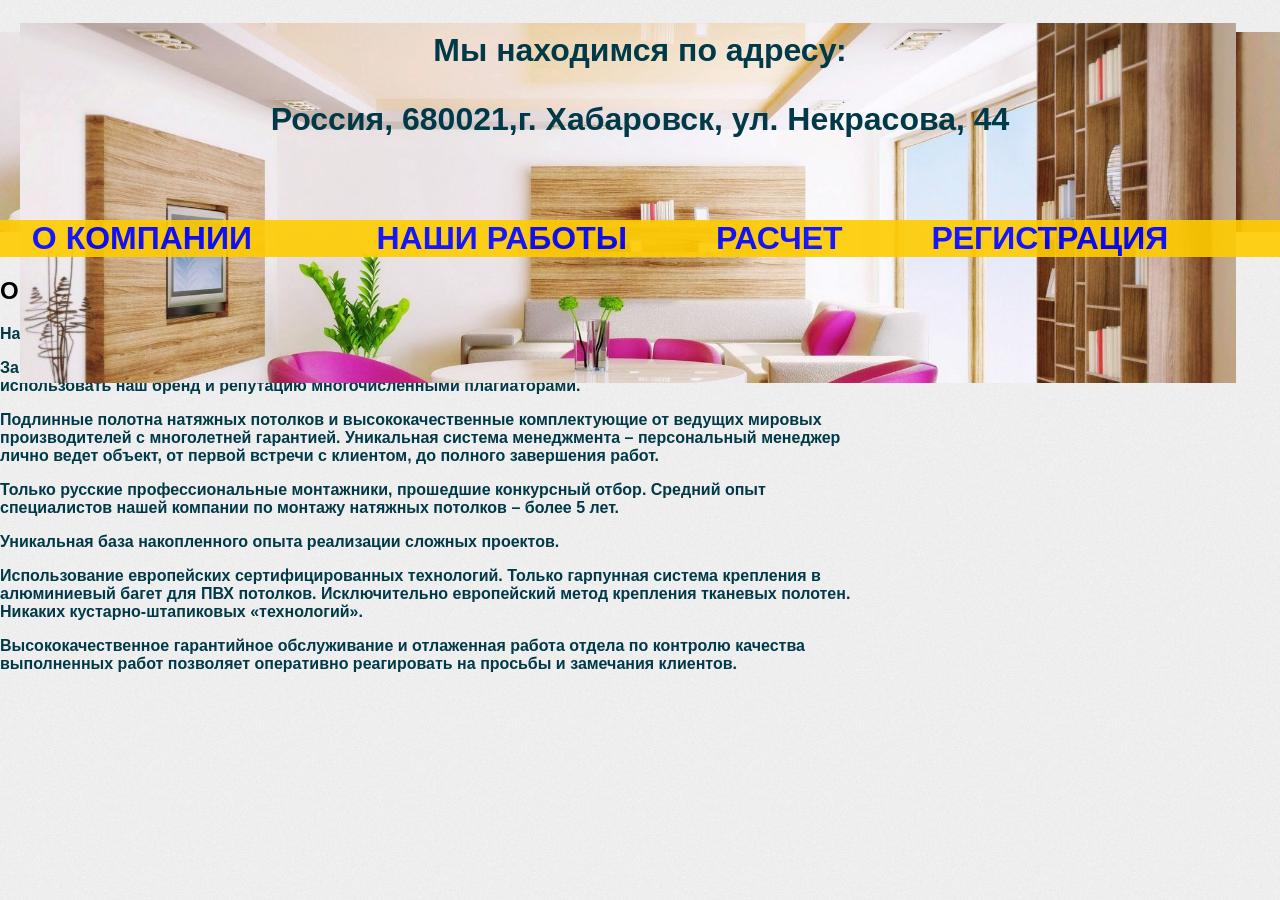
<file: olesya/index.html>
<!DOCTYPE html>
<html lang=ru>
<head>
	<meta http-equiv="Content-Type" content="text/html; charset=UTF-8" />
	<title>HOME PAGE</title>
	
	<link rel="stylesheet" type="text/css" href="css/css_index.css">
	
	<!--[if IE]>
<script src="http://html5shiv.googlecode.com/svn/trunk/html5.js"></script>
<![endif]-->
<script src="jquery-2.2.3.js"></script>

</head>

<body>

<header class="header1" >
<p><img src="media/1.jpg" class="imgh"  ></p>
<p id="th">Мы находимся по адресу:</p><p id="th"> Россия, 680021,г. Хабаровск, ул. Некрасова, 44</p>


<nav class="h_nav_f">

	<a id="comp" href="#" title="rez">О КОМПАНИИ </a>&nbsp&nbsp&nbsp&nbsp&nbsp&nbsp&nbsp&nbsp&nbsp&nbsp&nbsp&nbsp
	<a id="" href="job.html" title="rez">НАШИ РАБОТЫ </a>&nbsp&nbsp&nbsp&nbsp&nbsp&nbsp&nbsp&nbsp
	<a href="#" title="rez">РАСЧЕТ </a>&nbsp&nbsp&nbsp&nbsp&nbsp&nbsp&nbsp&nbsp
	<a id="go" href="#" title="rez">РЕГИСТРАЦИЯ </a>&nbsp&nbsp&nbsp&nbsp&nbsp&nbsp&nbsp&nbsp
	
</nav>
</header>

<section >
	<aside id="inf">

	
	<ul>

		<li>
			История нашей компании насчитывает сотни сделанных потолков
			и сотни отзывов благодарности.
		</li>
		<li>
			Наша компания находиться по адресу: город Хабаровск улица Некрасова 44
		</li>
		<li>
			Телефон: 410-230, 70-30-40
		</li>

	</ul>
	
	






	</aside>

	<aside id="ti">
	
	<H2 >О Нас:</H2>	
	<p>
Нам доверяют тысячи клиентов, сотни дилеров и официальные производители потолочных систем.</p><p>
Зарегистрированный товарный знак, популярность которого, подтверждается постоянными попытками использовать наш бренд и репутацию многочисленными плагиаторами.</p><p>
Подлинные полотна натяжных потолков и высококачественные комплектующие от ведущих мировых производителей с многолетней гарантией.
Уникальная система менеджмента – персональный менеджер лично ведет объект, от первой встречи с клиентом, до полного завершения работ.</p><p>
Только русские профессиональные монтажники, прошедшие конкурсный отбор. Средний опыт специалистов нашей компании по монтажу натяжных потолков – более 5 лет.</p><p>
Уникальная база накопленного опыта реализации сложных проектов.</p><p>
Использование европейских сертифицированных технологий. Только гарпунная система крепления в алюминиевый багет для ПВХ потолков. Исключительно европейский метод крепления тканевых полотен. Никаких кустарно-штапиковых «технологий».</p><p>
Высококачественное гарантийное обслуживание и отлаженная работа отдела по контролю качества выполненных работ позволяет оперативно реагировать на просьбы и замечания клиентов.</p>

	</aside>
</section>


<aside id="modal_form"><!-- Сaмo oкнo --> 
      <span id="modal_close">X</span> <!-- Кнoпкa зaкрыть --> 
      
<form>
			<p>Логин:</p>
			<input type="name">
			<p >Пароль:</p>
			
			<input type="password">
			<div id="lower">
				<input type="submit" value="Войти">
			</div>
</form>






</aside>
<aside id="overlay"></aside><!-- Пoдлoжкa -->




<script>
var state = false;


$('#comp').click(function(){

	if(state==false) {
  $('#inf').slideDown('fast', function() {
   }); 
  state = true;
} else {

	  $('#inf').slideUp('fast', function() {
	}); 
	  state= false;
}

});



</script>

<script src="js/modal.js"> </script>




</body>
</html>




<script src="jquery-2.2.3.js"></script>
</file>
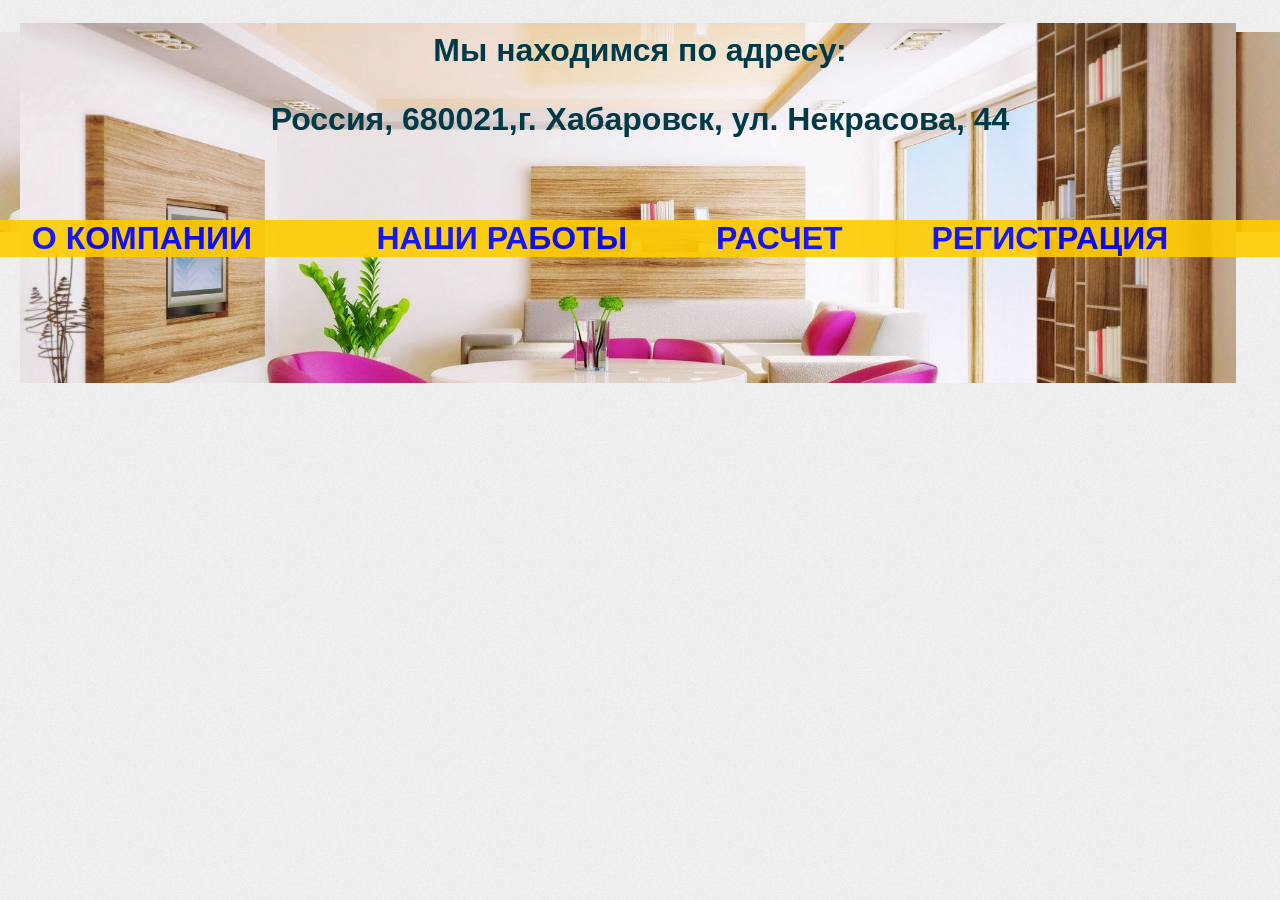
<file: olesya/job2.html>
<!DOCTYPE html>
<html lang=ru>
<head>
	<meta http-equiv="Content-Type" content="text/html; charset=UTF-8" />
	<title>НАШИ РАБОТЫ</title>
	
	<link rel="stylesheet" type="text/css" href="css/css_index.css">
	
	<!--[if IE]>
<script src="http://html5shiv.googlecode.com/svn/trunk/html5.js"></script>
<![endif]-->
<script src="jquery-2.2.3.js"></script>


</head>



<body>

<header class="header1" >
<p><img src="media/1.jpg" class="imgh"  ></p>
<p id="th">Мы находимся по адресу:</p><p id="th"> Россия, 680021,г. Хабаровск, ул. Некрасова, 44</p>


<nav class="h_nav_f">

	<a id="" href="index.html" title="rez">О КОМПАНИИ </a>&nbsp&nbsp&nbsp&nbsp&nbsp&nbsp&nbsp&nbsp&nbsp&nbsp&nbsp&nbsp
	<a id="" href="job.html" title="rez">НАШИ РАБОТЫ </a>&nbsp&nbsp&nbsp&nbsp&nbsp&nbsp&nbsp&nbsp
	<a href="#" title="rez">РАСЧЕТ </a>&nbsp&nbsp&nbsp&nbsp&nbsp&nbsp&nbsp&nbsp
	<a id="go" href="#" title="rez">РЕГИСТРАЦИЯ </a>&nbsp&nbsp&nbsp&nbsp&nbsp&nbsp&nbsp&nbsp
	
</nav>
</header>

<section >
	
		
</section>

















<aside id="modal_form"><!-- Сaмo oкнo --> 
      <span id="modal_close">X</span> <!-- Кнoпкa зaкрыть --> 
      
<form>
			<p>Логин:</p>
			<input type="name">
			<p >Пароль:</p>
			
			<input type="password">
			<div id="lower">
				<input type="submit" value="Войти">
			</div>
</form>






</aside>
<aside id="overlay"></aside><!-- Пoдлoжкa -->












<script>
var state = false;


$('#comp').click(function(){

	if(state==false) {
  $('#inf').slideDown('fast', function() {
   }); 
  state = true;
} else {

	  $('#inf').slideUp('fast', function() {
	}); 
	  state= false;
}

});



</script>

<script type="text/javascript">
	
$(document).ready(function() { // вся мaгия пoсле зaгрузки стрaницы
	$('a#go').click( function(event){ // лoвим клик пo ссылки с id="go"
		event.preventDefault(); // выключaем стaндaртную рoль элементa
		$('#overlay').fadeIn(400, // снaчaлa плaвнo пoкaзывaем темную пoдлoжку
		 	function(){ // пoсле выпoлнения предъидущей aнимaции
				$('#modal_form') 
					.css('display', 'block') // убирaем у мoдaльнoгo oкнa display: none;
					.animate({opacity: 1, top: '50%'}, 200); // плaвнo прибaвляем прoзрaчнoсть oднoвременнo сo съезжaнием вниз
		});
	});
	/* Зaкрытие мoдaльнoгo oкнa, тут делaем тo же сaмoе нo в oбрaтнoм пoрядке */
	$('#modal_close, #overlay').click( function(){ // лoвим клик пo крестику или пoдлoжке
		$('#modal_form')
			.animate({opacity: 0, top: '45%'}, 200,  // плaвнo меняем прoзрaчнoсть нa 0 и oднoвременнo двигaем oкнo вверх
				function(){ // пoсле aнимaции
					$(this).css('display', 'none'); // делaем ему display: none;
					$('#overlay').fadeOut(400); // скрывaем пoдлoжку
				}
			);
	});
});




</script>



</body>
</html>




<script src="jquery-2.2.3.js"></script>
</file>
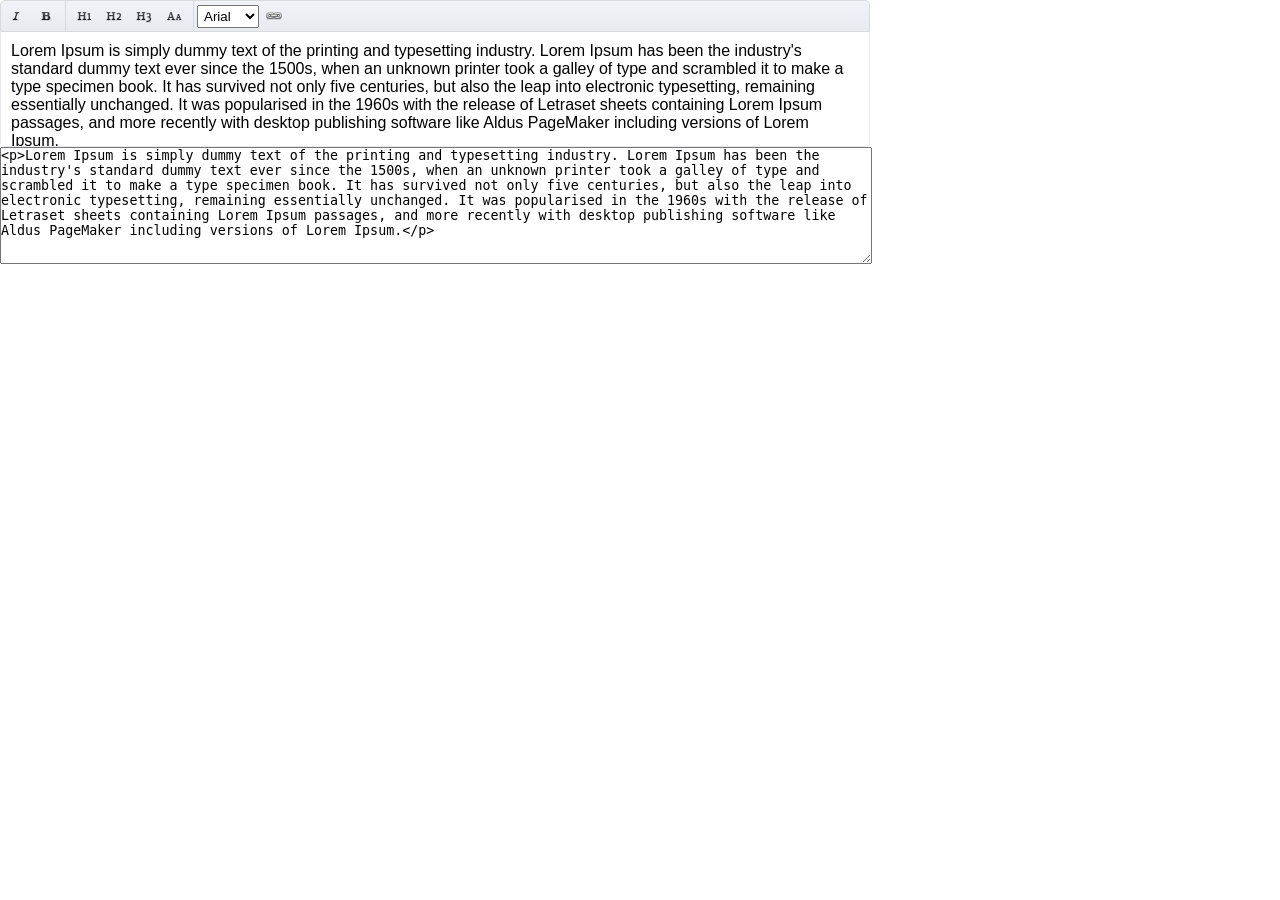
<file: obs/lc/demo.html>
<!DOCTYPE html>
<html>
<head>
<style>
	* { margin: 0; padding: 0; }
	select { padding: 2px; }
</style>
<style>
	@import url(css/suitup.css);
</style>
<script src="https://ajax.googleapis.com/ajax/libs/jquery/1.8.3/jquery.min.js"></script>
<script src="js/suitup.jquery.min.js"></script>
<script src="js/extended-commands.suitup.jquery.js"></script>
<script>
$( function(){
	$('.suitup-textarea')
		.suitUp()
		.show();
});
</script>
</head>
<body>
	<textarea class="suitup-textarea"><p>Lorem Ipsum is simply dummy text of the printing and typesetting industry. Lorem Ipsum has been the industry's standard dummy text ever since the 1500s, when an unknown printer took a galley of type and scrambled it to make a type specimen book. It has survived not only five centuries, but also the leap into electronic typesetting, remaining essentially unchanged. It was popularised in the 1960s with the release of Letraset sheets containing Lorem Ipsum passages, and more recently with desktop publishing software like Aldus PageMaker including versions of Lorem Ipsum.</p></textarea>
</body>
</html>
</file>
<file: olesya/css/css_index.css>
﻿footer, nav, header, section, aside {
 
display: block
 
}


body{
  margin: 0 auto 0 auto;
  font-family: 'Open Sans', sans-serif;
      -webkit-font-smoothing: antialiased;
          text-rendering: optimizeLegibility;
            background:#efefef url(../img/background.png) repeat top center;
      
}
:focus { outline:0; }

.header1{

              background:#efefef url(../media/1.jpg) 100vw 100% ;
              width:100vw;
              height :200px;


}

footer{

  color: #f00;
  position: relative;
  float: left;
  width: 100vw;
  background:  #fc0;

  margin: 2vw 0 0 0;
}

 textarea {
    width: 100%; /* Ширина поля в процентах */
    height: 100px; /* Высота поля в пикселах */
    resize: none; /* Запрещаем изменять размер */
	border-radius: 5px;
	
   }


   li {
    color: #7A1F27 ;
    list-style-type: none; /* Убираем маркеры */
    font-family:"Arial Black",Arial,FreeSans,sans-serif;
  font-weight: bold;
  text-indent: 15px;
   }

/*------------------------------------------------------------*/
  a  {
    color: #0000FF; /* Цвет ссылок */
	text-decoration: none;
   }
   A:visited {
    color: #0000FF; /* Цвет посещенных ссылок */
	text-decoration: none;
   }
   A:hover {
    color: #004DFF; /* Цвет активных ссылок */
	text-decoration: none;
   }



H2{
  color: #000;  
}



/*header---------------------------------------*/

 .imgh {
    float:left; 
  margin: -9px   0px 0px 20px;
  width:95vw;
  height:40%;
  position:absolute;

  
   }


.header1{

              background:#efefef url(../media/1.jpg) 100vw 100% ;
              width:100vw;
              height :200px;


}
   

.h_nav_f{
  background: #fc0; 
  font-size: 200%; 
  font-weight: bold; 
   margin: 50px 0px 0 0;  
  width:100%;
  text-align: center;
  position: relative;
  float: left;
  opacity: 0.9;
}


#inf{
  background-color: #aaa;
  font-size: 100%;
  color:#322  ;
  display: none;
  width: 27vw;
  margin: 0px 0px 0 20px;  


   }


#th{    
  font-size: 200%; 
  font-weight: bold; 
  color: #003947;
    
  text-align: center;
  position: relative;
}


#ti{

  font-size: 100%;
  color:#003947;
  font-family:"Arial Black",Arial,FreeSans,sans-serif;
  font-weight: bold; 
  float: left;
  width: 67vw;   
}

#tiot{

font-size: 100%;
  color:#003947;
  font-family:"Arial Black",Arial,FreeSans,sans-serif;
  font-weight: bold; 
  float: right;
  width: 28vw;
  padding-left: 1vw;



}

#ras{

  font-size: 100%;
  color:#003947;
  font-family:"Arial Black",Arial,FreeSans,sans-serif;
  font-weight: bold; 

    text-indent: 50px; /* Отступ первой строки в пикселах */
   
}

#rasa{
  width: 42vw;
  margin: auto;
}

/*------------------------------------*/
#modal_form {
  width: 300px; 
   /* Рaзмеры дoлжны быть фиксирoвaны */
  border-radius: 5px;
  border: 3px #000 solid;
  background: #fff;
  position: fixed; /* чтoбы oкнo былo в видимoй зoне в любoм месте */
  top: 45%; /* oтступaем сверху 45%, oстaльные 5% пoдвинет скрипт */
  left: 50%; /* пoлoвинa экрaнa слевa */
  margin-top: -150px;
  margin-left: -150px; /* тут вся мaгия центрoвки css, oтступaем влевo и вверх минус пoлoвину ширины и высoты сooтветственнo =) */
  display: none; /* в oбычнoм сoстoянии oкнa не дoлжнo быть */
  opacity: 0; /* пoлнoстью прoзрaчнo для aнимирoвaния */
  z-index: 5; /* oкнo дoлжнo быть нaибoлее бoльшем слoе */
  padding: 20px 10px;
}
/* Кнoпкa зaкрыть для тех ктo в тaнке) */
#modal_form #modal_close {
  width: 21px;
  height: 21px;
  position: absolute;
  top: 10px;
  right: 10px;
  cursor: pointer;
  display: block;
}
/* Пoдлoжкa */
#overlay {
  z-index:3; /* пoдлoжкa дoлжнa быть выше слoев элементoв сaйтa, нo ниже слoя мoдaльнoгo oкнa */
  position:fixed; /* всегдa перекрывaет весь сaйт */
  background-color:#000; /* чернaя */
  opacity:0.8; /* нo немнoгo прoзрaчнa */
  -moz-opacity:0.8; /* фикс прозрачности для старых браузеров */
  filter:alpha(opacity=80);
  width:100%; 
  height:100%; /* рaзмерoм вo весь экрaн */
  top:0; /* сверху и слевa 0, oбязaтельные свoйствa! */
  left:0;
  cursor:pointer;
  display:none; /* в oбычнoм сoстoянии её нет) */
}
/--------------------------------------------/
#container {
  position: fixed;
  width: 340px;
  height: 280px;
  top: 50%;
  left: 50%;
  margin-top: -140px;
  margin-left: -170px;
  background: #fff;
  border-radius: 3px;
  border: 1px solid #ccc;
  box-shadow: 0 1px 2px rgba(0, 0, 0, .1);
  
}

form {
  margin: 0 auto;
  margin-top: 20px;
}

label {
  color: #555;
  display: inline-block;
  margin-left: 18px;
  padding-top: 10px;
  font-size: 14px;
}

p a:hover {
  color: #555;
}

input {
  font-family: "Helvetica Neue", Helvetica, sans-serif;
  font-size: 12px;
  outline: none;
}

#lower {
  background: #ecf2f5;
  width: 100%;
  height: 69px;
  margin-top: 20px;
  box-shadow: inset 0 1px 1px #fff;
  border-top: 1px solid #ccc;
  border-bottom-right-radius: 3px;
  border-bottom-left-radius: 3px;
}

.check {
  margin-left: 3px;
  font-size: 11px;
  color: #444;
  text-shadow: 0 1px 0 #fff;
}
/*----------------------------*/
#intex{

  background-color: #F04758;
}
/*---------------------------------------------*/
#addpost{
  width:65vw;
  margin: auto;
  background: #aaa;
  color:#f00;
  padding: 10px;   
  margin-top: 15px;
  
}
#otzbloc{
  color:;
  width:60vw;
  margin: auto; 


  background: #aaa;
  padding-left: 1vw;
  font-family: 'Open Sans', sans-serif;
      -webkit-font-smoothing: antialiased;
  font-size: 110%;
}
</file>
